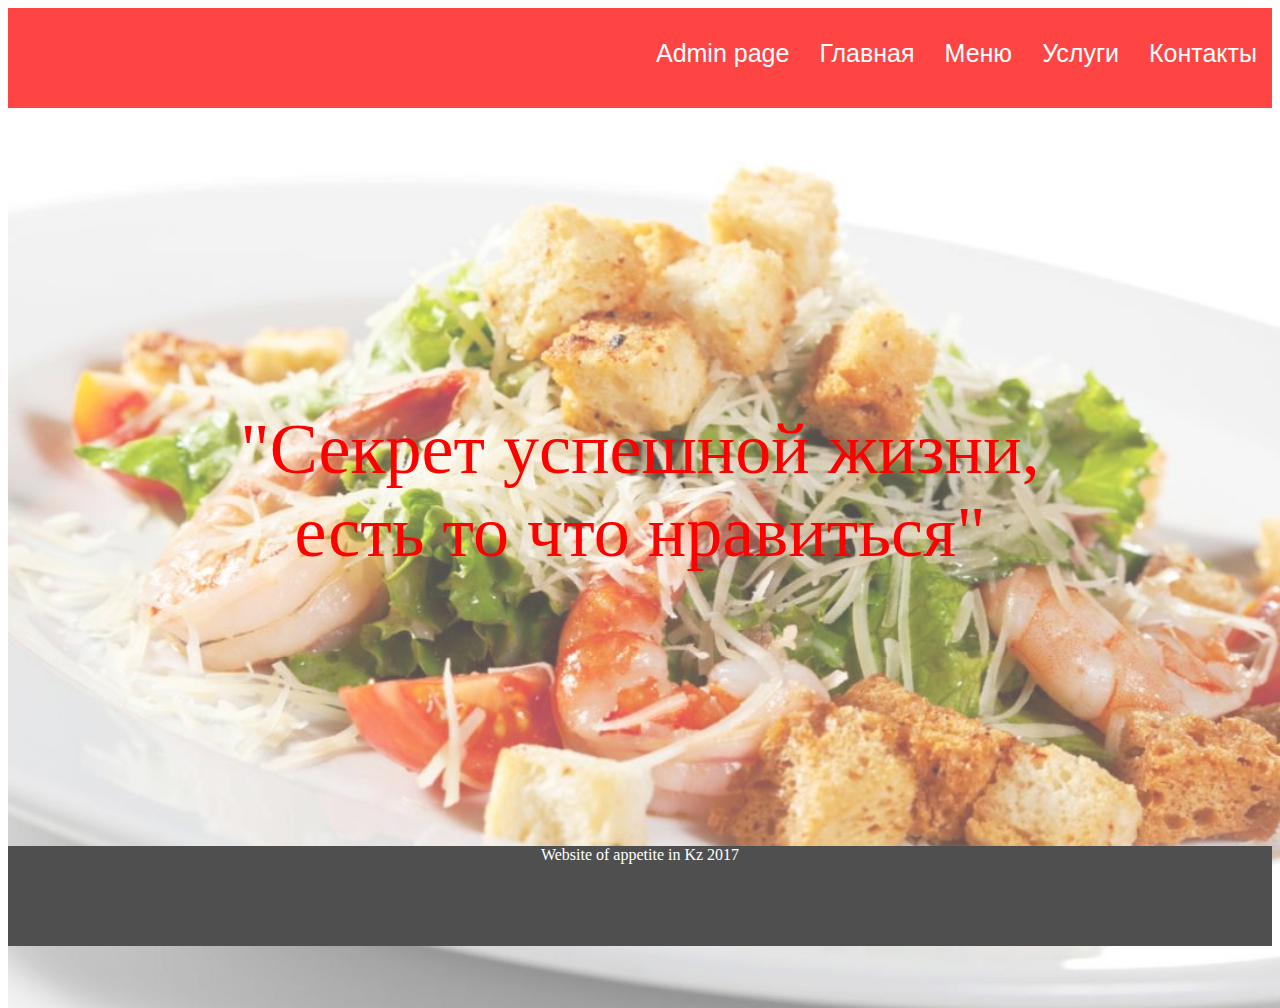
<file: Restoran123.kz/index.html>
<html>
<body>
 <meta charset="utf-8">
 <div class = "header">
 
 <link rel="stylesheet" type="text/css" href="style.css" />
<ul>
<li><a href="Contact.html">Контакты</a></li>
<li><a href="#">Услуги</a></li>
<li><a href="multitabshop.php">Меню</a></li>
<li><a href="index.html">Главная</a></li>
<li><a href="admin.html">Admin page</a></li>




</ul>
</div>

<img src = "prawn-caesar-salad.jpg" class ="salad">
<img src = "tort-napoleon-samij-vkusnij.jpg" class ="salad">
<img src = "fon-winter.jpg" class ="salad">
<script>




var myIndex = 0;
carousel();

function carousel() {
    var i;
    var x = document.getElementsByClassName("salad");
    for (i = 0; i < x.length; i++) {
       x[i].style.display = "none";  
    }
    myIndex++;
    if (myIndex > x.length) {myIndex = 1}    
    x[myIndex-1].style.display = "block";  
    setTimeout(carousel, 2000); // Change image every 2 seconds
}
</script>





<div class ="frase">
<h>"Секрет успешной жизни, есть то что нравиться"</h>

</div>


<div class ="footer">Website of appetite in Kz 2017</div>

</body>
</html>
</file>
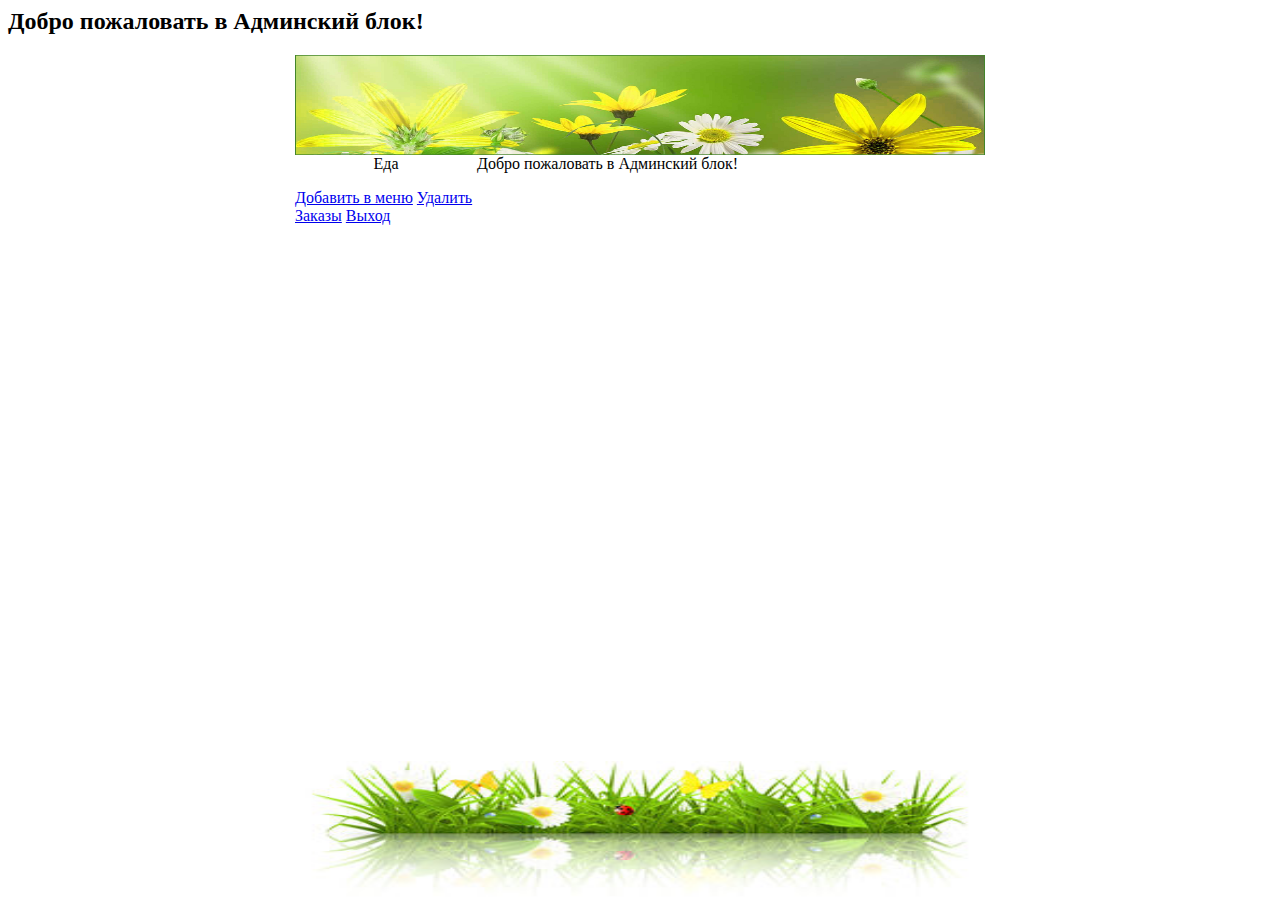
<file: Restoran123.kz/admin.html>
<html>
<head>

<meta charset="utf-8" />
<title>Главная страница блока администратора</title>
<link href="style.css" rel="stylesheet" type="text/css">
</head>
<body>
<table width="690" border="0" align="center" cellpadding="0" cellspacing="0" bgcolor="#FFFFFF" class="main_border">
<!--Подключаем шапку сайта-->
<tr>
<td><img src="Шапка.jpg" width="690" height="100"></td>
</tr>
  <tr>
    <td><table width="690" border="0" cellspacing="0" cellpadding="0">
      <tr>
<!--Подключаем левый блок сайта-->
  <td width="182px" valign="top" class="left">
        <p align="center" class="title">Еда</p>
<div id="coolmenu">

<a href="addfood.php">Добавить в меню</a>
<a href="#">Удалить</a>
<a href="admintable.php">Заказы</a>
<a href="index.php">Выход</a>
</div>	

<div class = "adcontent"></div>
 
        
        </td>     
        <td valign="top">
        <p style = "align:center"> Добро пожаловать в Админский блок!</p>
             
        </td>
      </tr>
    </table></td>
  </tr>
  <h2>Добро пожаловать в Админский блок!</h2>
<!--Подключаем нижний графический элемент-->  
<tr>
    <td><img src="green-grass-20552318.jpg" width="690" height="180"></td>
  </tr> 
</table>
</body>
</html>
</file>
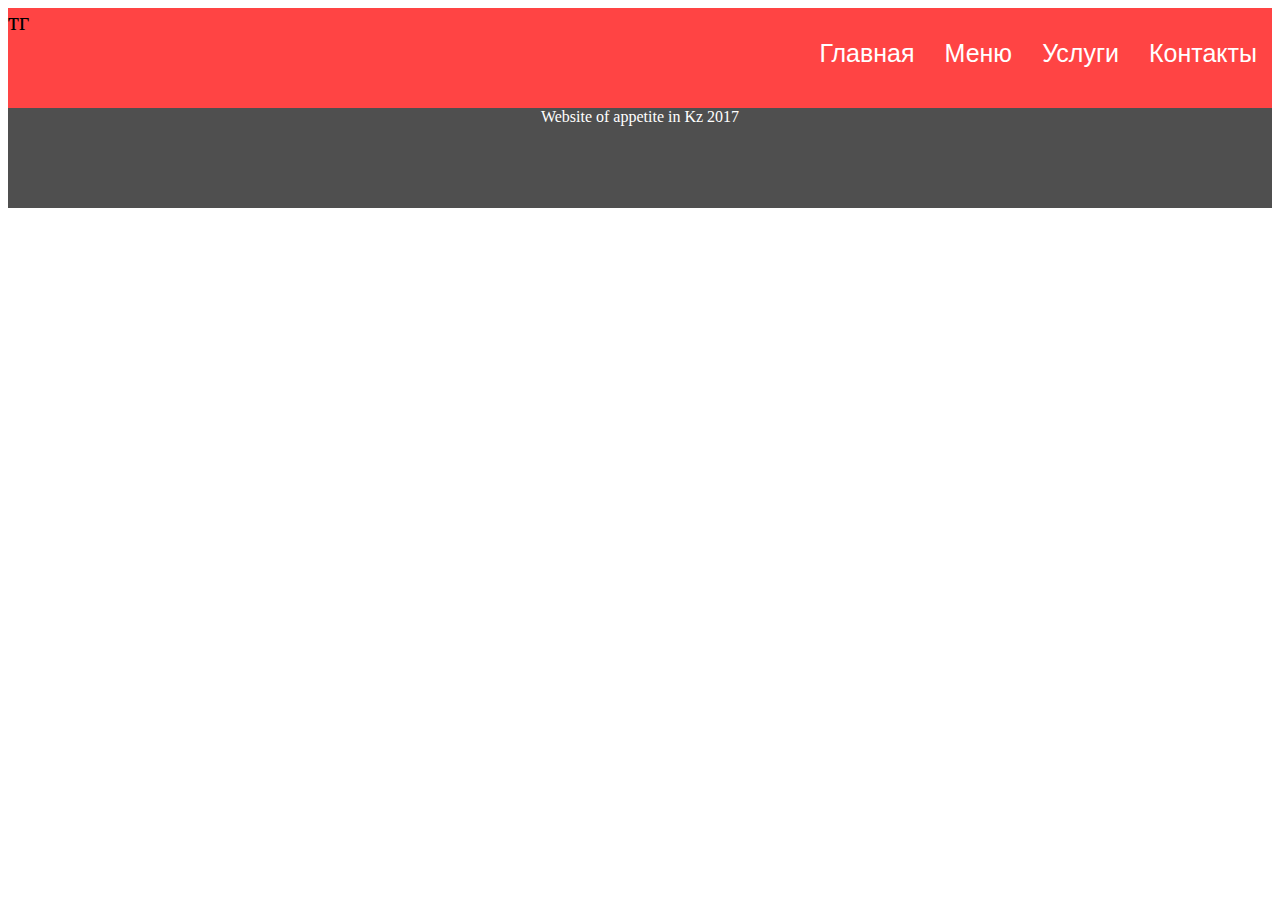
<file: Restoran123.kz/services.html>
<html>
<body>
 <meta charset="utf-8">
 <div class = "header">
 
 <link rel="stylesheet" type="text/css" href="style.css" />
<ul>
<li><a href="#">Контакты</a></li>
<li><a href="#">Услуги</a></li>
<li><a href="multitab.php">Меню</a></li>
<li><a href="index.html">Главная</a></li>

<span class ="cost" ::before "0" ></span><span class = "curency">тг</span></div>
</div>
</ul>
</div>











<div class ="footer">Website of appetite in Kz 2017</div>


</html>
</file>
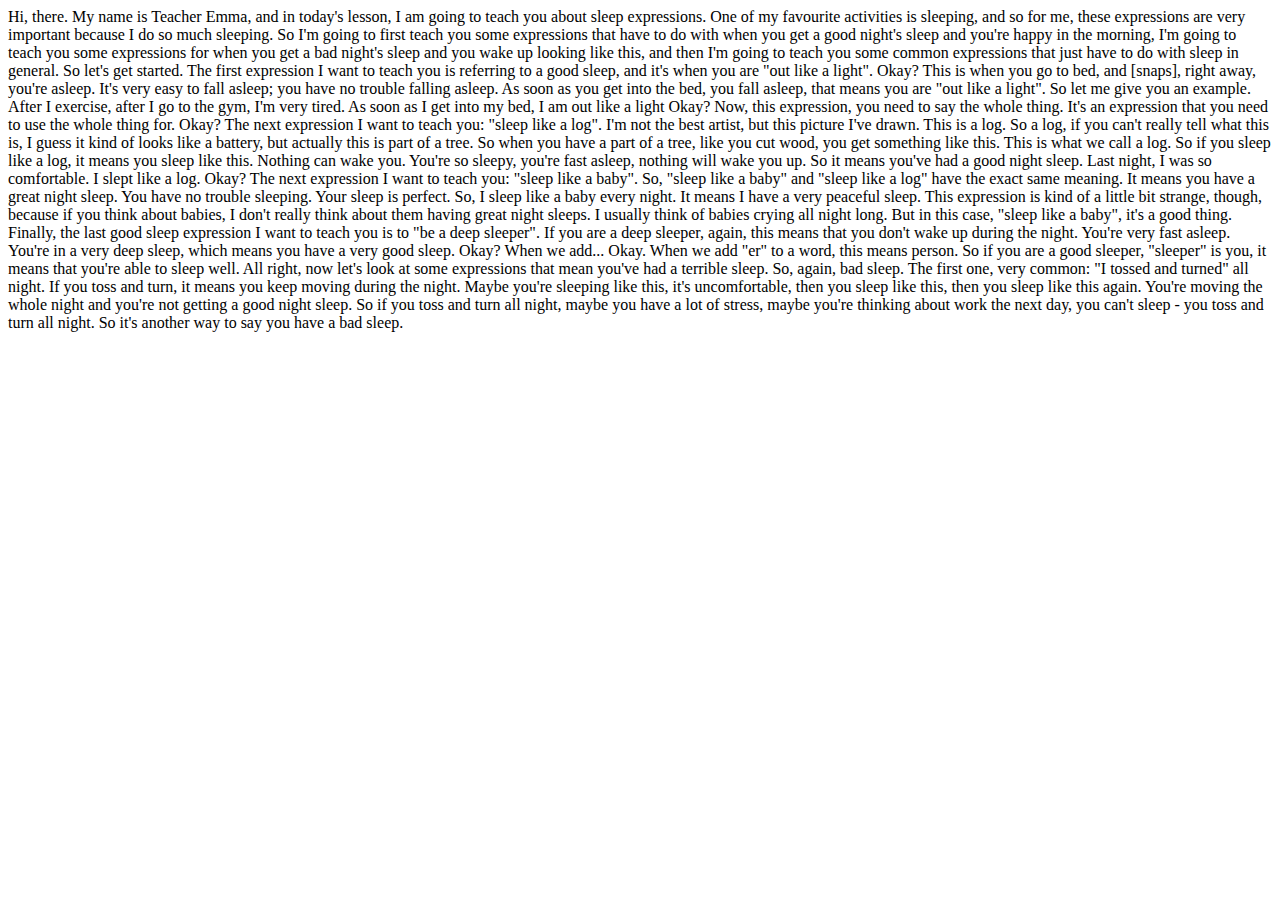
<file: speaker123.kz/aruzhan.html>
<html>
<div class="innertext">
<p style="font-family: "Open Sans",Arial,sans-serif;font-size: 16px;
    line-height: 30px;padding:25px; margin:15px;" >
Hi, there. My name is Teacher Emma, and in today's lesson, I am going to teach you about sleep expressions. One of my favourite activities is sleeping, and so for me, these expressions are very important because I do so much sleeping. So I'm going to first teach you some expressions that have to do with when you get a good night's sleep and you're happy in the morning, I'm going to teach you some expressions for when you get a bad night's sleep and you wake up looking like this, and then I'm going to teach you some common expressions that just have to do with sleep in general. So let's get started. The first expression I want to teach you is referring to a good sleep, and it's when you are "out like a light". Okay? This is when you go to bed, and [snaps], right away, you're asleep. It's very easy to fall asleep; you have no trouble falling asleep. As soon as you get into the bed, you fall asleep, that means you are "out like a light". So let me give you an example. After I exercise, after I go to the gym, I'm very tired. As soon as I get into my bed, I am out like a light Okay? Now, this expression, you need to say the whole thing. It's an expression that you need to use the whole thing for. Okay? The next expression I want to teach you: "sleep like a log". I'm not the best artist, but this picture I've drawn. This is a log. So a log, if you can't really tell what this is, I guess it kind of looks like a battery, but actually this is part of a tree. So when you have a part of a tree, like you cut wood, you get something like this. This is what we call a log. So if you sleep like a log, it means you sleep like this. Nothing can wake you. You're so sleepy, you're fast asleep, nothing will wake you up. So it means you've had a good night sleep. Last night, I was so comfortable. I slept like a log. Okay? The next expression I want to teach you: "sleep like a baby". So, "sleep like a baby" and "sleep like a log" have the exact same meaning. It means you have a great night sleep. You have no trouble sleeping. Your sleep is perfect. So, I sleep like a baby every night. It means I have a very peaceful sleep. This expression is kind of a little bit strange, though, because if you think about babies, I don't really think about them having great night sleeps. I usually think of babies crying all night long. But in this case, "sleep like a baby", it's a good thing. Finally, the last good sleep expression I want to teach you is to "be a deep sleeper". If you are a deep sleeper, again, this means that you don't wake up during the night. You're very fast asleep. You're in a very deep sleep, which means you have a very good sleep. Okay? When we add... Okay. When we add "er" to a word, this means person. So if you are a good sleeper, "sleeper" is you, it means that you're able to sleep well. All right, now let's look at some expressions that mean you've had a terrible sleep. So, again, bad sleep. The first one, very common: "I tossed and turned" all night. If you toss and turn, it means you keep moving during the night. Maybe you're sleeping like this, it's uncomfortable, then you sleep like this, then you sleep like this again. You're moving the whole night and you're not getting a good night sleep. So if you toss and turn all night, maybe you have a lot of stress, maybe you're thinking about work the next day, you can't sleep - you toss and turn all night. So it's another way to say you have a bad sleep.

</p>
</div>
<html>
</file>
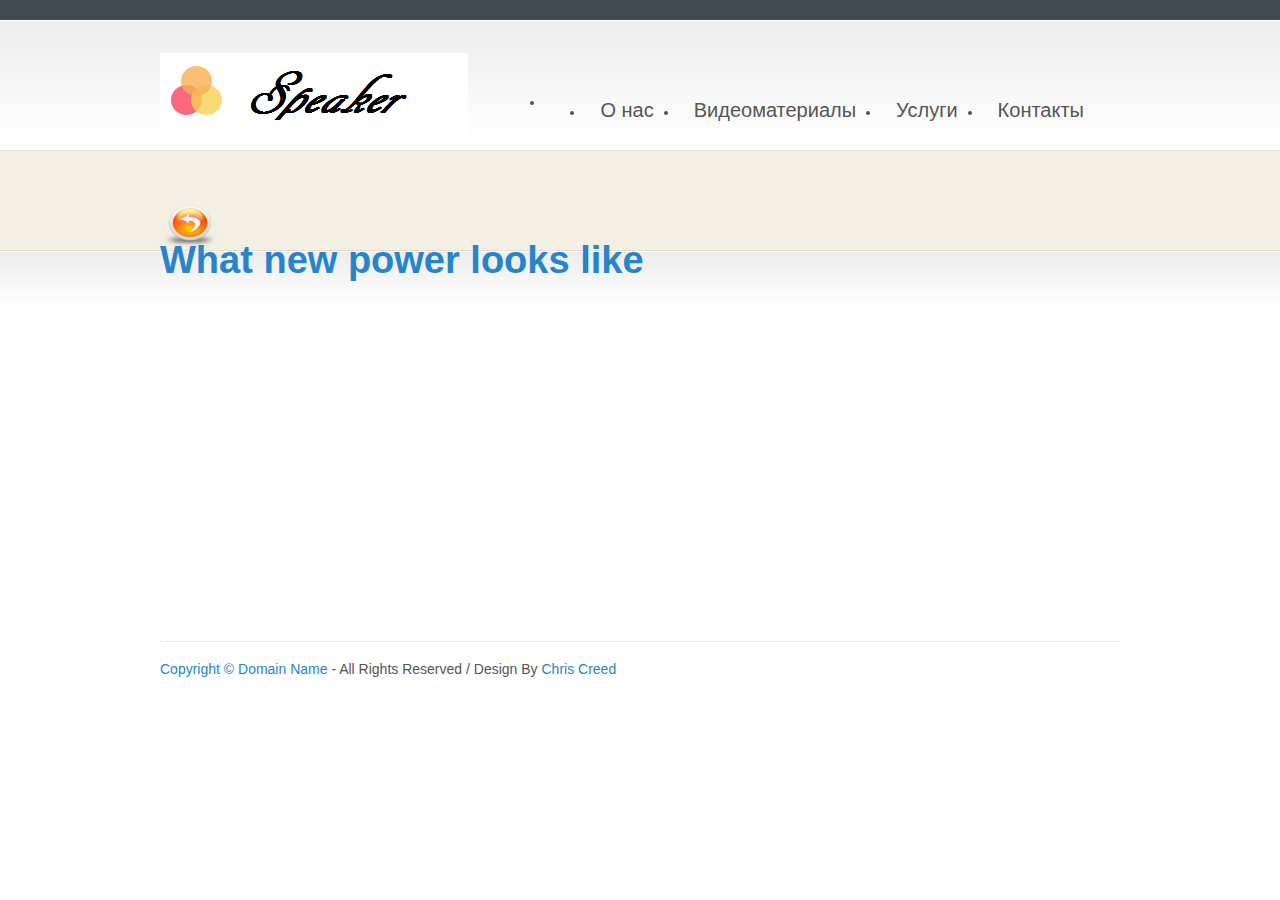
<file: speaker123.kz/science.html>
<html>
<html lang="en">
<head>
<title>Akono | Portfolio</title>
<meta charset="utf-8">
<link type="text/css" rel="stylesheet" href="styles/stylew.css" />
<!--[if IE 6]>
<script src="js/ie6-transparency.js"></script>
<script>DD_belatedPNG.fix('#header img, #featured-section h2, #circles img, #frontpage-sidebar .read-more, .blue-bullets li, #sidebar .sidebar-button, #project-content .read-more, .more-link, #contact-form .submit, .jcarousel-skin-tango .jcarousel-next-horizontal, .jcarousel-skin-tango .jcarousel-prev-horizontal, #commentform .submit');</script>
<style>body { behavior: url("styles/ie6-hover-fix.htc"); }</style>
<link rel="stylesheet" href="styles/ie6.css" />
<![endif]-->
<!--[if IE 7]><link rel="stylesheet" href="styles/ie7.css" /><![endif]-->
<!--[if IE 8]><link rel="stylesheet" href="styles/ie8.css" /><![endif]-->
</head>
<body class="page">
<div id="wrap">
  <div id="header"> <a href="index.html" title="speakerlogo"><img src="images/logo.png" />
    <div id="nav">
      <ul class="menu">
        <li class="current_page_item"><a href="index.html"></a></li>
        <li><a href="articles.html">О нас</a></li>
        
         <li><a href="portfolio.html">Видеоматериалы</a></li>
        <li><a href="page.html">Услуги</a>
          <ul class="sub-menu">
            <li><a href="#">Онлайн-тестирование</a></li>
            <li><a href="#">Заявка на обучение</a></li>
         
          </ul>
        </li>
        <li><a href="contact.html">Контакты</a></li>
        
      </ul>
    </div>
    <!--end nav-->
  </div>
  <div class="page-headline">
    <a href="portfolio.html"><img width="60" height="50" src="images/back1.png" alt=""/>
    </div>
    <div>
    <h1> What new power looks like</h1>
 <div>
  <div class="videoWrapper">  
   <!-- Copy & Pasted from YouTube -->
   <iframe width="560" height="349" src="https://www.youtube.com/watch?v=zTNjOl6kjm0" frameborder="0" allowfullscreen=""></iframe>
</div>
  <div id="footer">
    <p class="copyright">Copyright &copy; <a href="#">Domain Name</a> - All Rights Reserved / Design By <a target="_blank" href="http://www.chris-creed.com/">Chris Creed</a></p>
  </div>
  <!--end footer-->
</div>
<!--end wrap-->
</body>
<div class="cache-images"><img src="images/red-button-bg.png" width="0" height="0" alt="" /><img src="images/black-button-bg.png" width="0" height="0" alt="" /></div>
<!--end cache-images-->
</html>﻿
</file>
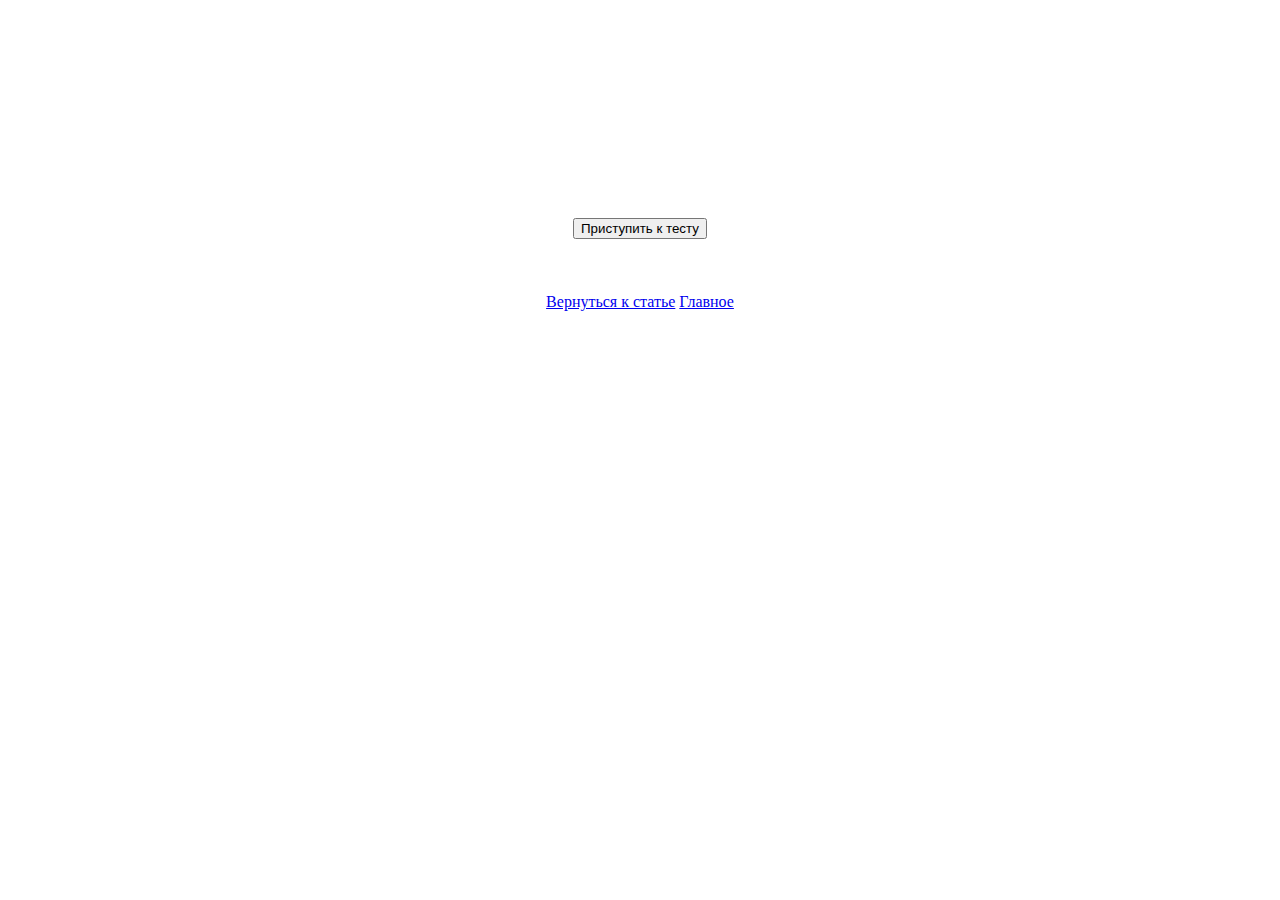
<file: speaker123.kz/test.html>
﻿<meta http-equiv='Content-Type' content='text/html; charset=utf8'>
<link rel="stylesheet" href="http://sergey-oganesyan.ru/wp-content/uploads/2014/01/stylepromer.css" type="text/css" />
<title>Тест на javascript | Блог sergey-oganesyan.ru</title>
</head>
<body>

<style type="text/css">

	.wrapper{
		width: 600px;
		height: 130px;
		margin: 0 auto;
		display: none;
		border-radius: 10px;
		-webkit-border-radius: 10px;
		-moz-border-radius: 10px;
	}

</style>

<script type="text/javascript">

	var countQuest = 0;
	var plus = 0;
	var test_start = 0;
	
	function check(num){
	
		if(num == 4){ 
			
			document.getElementById('area').style.display='block'; //
			document.getElementById('start').style.display='none';
			document.getElementById('end').style.display='inline';

			if(test_start == 0){
			
					//Массив вопросов
				var questions = ["Hello","Дом","Дерево","Homeland"];

					//Массивы вариантов ответов
				var number1 = ["Как дела","House","House"];	
				var number2 = ["Привет","Cat","Door"];	
				var number3 = ["Пока","Dog","Wall"];	
				var number4 = ["Дом","Tree","Tree"];

				document.getElementById('question').innerHTML=questions[countQuest];
				
				document.getElementById('option1').innerHTML=number1[countQuest];
				document.getElementById('option2').innerHTML=number2[countQuest];
				document.getElementById('option3').innerHTML=number3[countQuest];
				document.getElementById('option4').innerHTML=number4[countQuest];
				
					//Массив правильных ответов
				var answer = [1,0,3,1,0,3,0];
				
				test_start = 1;	
			}
		}
		else{
					//Массив вопросов
			var questions = ["Hello","Дом","Дерево","Homeland","Mother","She likes living in Spain, …?","Keep in a cold place","I go to school...","I haven't got .... money.",".... milk in the fridge."];
			
				//Массивы вариантов ответов
			var number1 = ["Как дела","House","House","Природа","Мама","is she?","on clothes", "on bicycle"," some","There isn't no"];	
			var number2 = ["Привет","Cat","Door","Родина","Папа","isn´t she?","on food", "by bicycle", "no","There are no"];	
			var number3 = ["Пока","Dog","Wall","Остров","Дядя","do she?","on a book", "in bicycle"," any"," There is any"];	
			var number4 = ["Дом","Tree","Tree","Планета","Дочь","doesn’t she?","on furniture","with bicycle","a little"," There isn't any"];	
			
				//Массив правильных ответов
			var answer = [1,0,3,1,0,3,0,1,2,3];
			
			if(num == answer[countQuest]) plus++;
			
			if(questions.length - 1> countQuest){

				countQuest++;
				
				document.getElementById('question').innerHTML=questions[countQuest];
			
				document.getElementById('option1').innerHTML=number1[countQuest];
				document.getElementById('option2').innerHTML=number2[countQuest];
				document.getElementById('option3').innerHTML=number3[countQuest];
				document.getElementById('option4').innerHTML=number4[countQuest];

			}
			else{ 
			
				document.getElementById('area').style.display='none';
			
				if( plus  > 2 ) alert(' У Вас ' + plus + ' правильных ответа! Ваш уровень "Beginner" ');
                 if( plus  > 4) alert(' У Вас ' + plus + ' правильных ответа! Ваш уровень "Elementary"');
                 if( plus  > 5 ) alert(' У Вас ' + plus + ' правильных ответа! Ваш уровень "Pre-Intermediate"');
				 if( plus  > 7 ) alert(' У Вас ' + plus + ' правильных ответа! Ваш уровень "Intermediate"');
				 if( plus  > 8 ) alert(' У Вас ' + plus + ' правильных ответа! Ваш уровень "Upper-Intermediate"');
                 if( plus  > 9 ) alert(' У Вас ' + plus + ' правильных ответа! Ваш уровень "Advanced"');
			
			}
			
		}
	}
	
</script>

	<div style="margin-top: 200px;">

		<div id="area" class="wrapper">

			<center>			
			
				<p style="font-size: 38px;font-weight: bold;padding-top: 2px;color: #fff;" id="question"></p>
				
				<button onClick="check(0)" class="myButton" id="option1"></button>
				
				<button onClick="check(1)" class="myButton" id="option2"></button>
				
				<button onClick="check(2)" class="myButton" id="option3"></button>
				
				<button onClick="check(3)" class="myButton" id="option4"></button>
			
			</center>

		</div>
	
	</div>	
	
	<br><center>
		<button id="start" class="myButton" onClick="check(4)">Приступить к тесту</button>
		<script type="text/javascript"> var curent_url = document.URL; document.write("<a id='end' style='display: none;' class='myButton' href='" + curent_url + "'>Начать сначала</a>"); </script>	
	</center>
	
	<br><br><center><br>
		<a href="about.php" class="myButton"> Вернуться к статье</a> 
		<a href="index.php" class="myButton">Главное</a>
	</center>

</body>
</html>
</file>
<file: Restoran123.kz/style.css>
.header ul {
  list-style: none; /*убираем маркеры списка*/
  margin: 0; /*убираем отступы*/
  padding-left: 0; /*убираем отступы*/
  margin-top:5px; /*делаем отступ сверху*/
  background:#FF4444; /*добавляем фон всему меню (заменив этот параметр, вы поменяете цвет всего меню)*/
  height: 100px; 
  font-size:25px;/*задаем высоту*/
  align:center;
}
.header a {
  text-decoration: none; /*убираем подчеркивание текста ссылок*/
  background:#FF4444; /*добавляем фон к пункту меню (заменив этот параметр, вы поменяете цвет всех пунктов меню)*/
  color:#fff; /*меняем цвет ссылок*/
  padding:20px 15px; /*добавляем отступ*/
  font-family: arial; /*меняем шрифт*/
  line-height:50px; /*ровняем меню по вертикали*/
  display: block; 
  
 
}
.header a:hover {
  background:#D43737;/*добавляем эффект при наведении*/
}
.header li {
  float:right; /*Размещаем список горизонтально для реализации меню*/
}

.frase{
font-style: bold;
      font-family:"Kaushan Script", cursive;
     padding: 0 20px;
    position: relative;
    z-index: 30;
    text-align: center;
    color:#FF0000;
    font-size: 72px;
    max-width: 800px;
    margin: 300px auto 72px;
	display:block;
	padding-bottom:200px;
	}

.salad{position:absolute;
width:100%;
opacity:.7;
background:#000;
height:900px;
   

}
.logo{align:left;
width:200px;
height:100px;
}


 .footer{
 paddding:50px;
 
 position:relative;
    color: white;
    background-color:#4F4F4F;
    bottom:0;
    text-align: center;
	display: block;
	height:100px;}
	
	.formenu{width:100%;
	height:350px;
	position:absolute;
	    background-position: 50% 50%;
		opacity:0.7}
		
		
		.content{position:relative;
		font-size:85px;
		font-family:Arial, Helvetica, sans-serif;
		font-weight:bold;
		text-align:center;
		font-style: bold;
      font-family:"Kaushan Script", cursive;
     padding: 0 20px;
    position: relative;
  
  
    color:#FF0000;
    
    max-width: 800px;
    margin: 300px auto 72px;
	display:block;
	padding:100px;		}
	
	
	.listmenu{
	float:right;
	margin: 0 auto;
    padding: 0;
    list-style-type: none;
     max-width: 1500px; 
    font-size: 24px;
    display: inline-block;
	}
	
	
	.listmenu li{width: 120px; 
    height: 52px;
    line-height: 52px;
    color: #603325;
    cursor: pointer;
    display: inline-block;
    text-decoration: none;
    padding: 0 10px;
	}
	
	.meals img {
	border:2px solid red; 
width:250px; 
height:250px; 
 

 
border-radius: 7px; 
}
.menucontent{
align:left;
    float:center;
}
.busket1{
    background-size: 25px 25px;
    height: 50px;
    cursor: pointer;
    position: absolute;
    left: 20%;
    margin-right: -420px;
    top: 30px;
}

.cost-outer{color:#FFFF00;
    background: #fff;
    height: 20px;
    line-height: 37px;
    margin-left: 45px;
    padding: 10px 10px;
	top:30px;
	position: absolute;
	left: 20%;
	background-size: 20px 20px;
}
.cover {
    background:#CCC; 
    width:380px; 
    margin:auto; 
    padding-left:20px;
}
 
h2.contact { 
    padding-left: 5px; 
    font-size: 40px; 
    color: #ff5400; 
    height: 105px; 
    background: url(images/contact.png) no-repeat -10px -10px;  
    font-family: sans-serif;
}
 
p.contact { 
    font-size: 24px; 
    margin-bottom: 5px; 
    line-height: 36px; 
    font-family: sans-serif, Arial; 
    color: #4b4b4b; 
    text-shadow: 1px 1px 1px rgba(0, 0, 0, 0.2); 
}
 
#contact {
    margin-bottom: 0px; 
}
 
input[type="text"] {
    width: 300px; 
}
 
textarea { 
    width: 350px; 
    height: 300px; 
}
 
label { 
    color: #ff5400; 
}
 
input, textarea { 
    background-color: rgba(255, 255, 255, 0.4); 
    border: 5px solid rgba(122, 192, 0, 0.15); 
    padding: 10px; 
    font-family: Keffeesatz, Arial; 
    color: #4b4b4b; 
    font-size: 24px; 
    -webkit-border-radius: 5px;
    margin-bottom: 10px;
   
}
 
input:focus, textarea:focus { 
    border: 5px solid #ff5400; 
    background-color: rgba(255, 255, 255, 1);
}
 
input[type="submit"] {
    border: none;
    cursor: pointer;
    color: #fff;
    font-size: 24px;
    background-color: #7ac000;
    padding: 5px 36px 8px 36px;
 
}
 
input[type="submit"]:hover {
    color: #fff; 
    border-bottom: 1px solid rgba(0, 0, 0, 0.4); 
    background-color: #ff5400;
   
}
 
input[type="submit"]:active { 
    top: 1px; 
}

.gtco-contact-info{


position: absolute;
right: 50px;
width: 300px;
font-size:24px;
font-family:Georgia, "Times New Roman", Times, serif;
top: 100px;
bottom: 50px;
color:#FF0000;}

.left-side img{
position: absolute;
left: 10px;
width: 420px;
height:400px;
top: 140px;

}

.adcontent{width:100%;
height:500px;}
</file>
<file: speaker123.kz/styles/stylew.css>
﻿#wrap{
	width:960px;
	margin:0 auto;
}

.page-headline {
    font-size: 36px;
    margin: -5px 0 0 0;
}





body{
	font-family:arial, sans-serif;
	background-color:#fff;
	color:#555;
	line-height:24px;
	font-size:14px;
}
h1{
	font-size:38px;
	margin:0 0 0px 0;
}
h2{
	font-size:28px;
	margin:40px 0 30px 0;
}
h3{
	font-size:24px;
	margin:15px 0 20px 0;
}
h4{
	font-size:18px;
	margin:30px 0 15px 0;
}
h5{
	font-size:18px;
	margin:30px 0 5px 0;
}
p{
	margin:0 0 15px 0;
}
a{
	text-decoration:none;
	color:#2684cd;
}
a:hover{
	color:#555;
	cursor:pointer;
}
.home{
	background:url(../images/home-bg.png) repeat-x;
}
.page{
	background:url(../images/page-bg.png) repeat-x;
}
.hide{
	display:none;
}
.title{
	margin-top:0;
}
.post-line{
	clear:both;
	border-bottom:1px #ddd dotted;
	margin:40px 0 45px 0;
}
.cache-images{
	display:none
}
/* ------------ */
/* -- Header -- */
/* ------------ */
#header{
	height:150px;
	padding:45px 0 0 0;
	width:950px;
}
#header img, #header h1{
	float:left;
}
#header h1{
	font-size:50px;
	margin:32px 0 0 5px;
}
/* --------- */
/* -- Nav -- */
/* --------- */
#nav{
	float:right;
	
}
.menu{
	padding:7px 6px 0 0;
}
.menu li{
	margin:0 5px;
	padding:0 0 8px;
	float:left;
	position:relative;
}
.menu a{
	display:block;
	padding: 8px 15px;
	margin:0;
	color:#555;
	text-decoration:none;
	font-size:20px;
}
.menu .current a, .menu li:hover > a{
	color:#2684cd;
}
.menu ul li:hover a, .menu li:hover li a{
	color:#555;
}
.menu ul a:hover{
	background:#2684cd !important;
	color:#fff !important;
}
.menu ul{
	background:#eee;
	display:none;
	margin:0;
	padding:0;
	width:250px;
	position:absolute;
	top:35px;
	left:20px;
	border:solid 1px #ddd;
}
.menu li:hover > ul{
	display:block;
}
.menu ul li{
	float:none;
	margin:0;
	padding:0;
}
.menu ul a{
	font-size:16px;
}
.menu ul ul{
	left:250px;
	top:-3px;
}
.menu li.current_page_item a{
	color:#2684cd;
}
.menu .sub-menu li.current_page_item a{
	color:#2684cd;
}



.portfolio-item {
    float: left;

	padding: 42px 25px 0px 0px;}
	
	







.right-text{
border-radius: 0 0px 0 0;
    border: 0px;
    border-color: #1E90FF;
    position: absolute;
    right: 130px;
    width: 500px;
    background-color: #f2f0ea;
    top:280px;
    bottom: 50px;
	font-size: 16px;
    line-height: 30px;}





















#footer{
	float:left;
	border-top:1px #ddd dotted;
	margin:20px 0 0 0;
	padding:15px 0 50px 0;
	width:100%;
}
</file>
<file: speaker123.kz/styles/ie6.css>
.menu{
	position:relative;
	z-index:5;
}
.menu ul{
	background:#eee;
	display:none;
	margin:0;
	padding:0;
	width:250px;
	position:absolute;
	top:35px;
	left:20px;
	border:solid 1px #ddd;
}
.menu li:hover ul{
	display:block;
}
.jcarousel-skin-tango .jcarousel-container-horizontal{
	height:180px !important;
	padding-left:15px !important;
	padding-right:30px !important;
	width:800px;
}
.jcarousel-skin-tango .jcarousel-clip-horizontal{
	height:225px !important;
}
#image-slider #mycarousel{
	margin-left:-50px;
}
.jcarousel-skin-tango .jcarousel-prev-horizontal{
	margin-left:-45px !important;
}
.jcarousel-skin-tango .jcarousel-next-horizontal{
	margin-right:-15px !important;
}
#footer{
	margin-right:-3px;
}
#content{
	padding-right:150px;
}
.menu ul li{
	float:none;
	margin:-4px 0 -20px 0;
	padding:0;
}
#porfolio-content{
	width:965px;
}
</file>
<file: speaker123.kz/styles/ie7.css>
.menu ul li{
	float:none;
	margin:-4px 0 0 0;
	padding:0;
}
</file>
<file: speaker123.kz/styles/ie8.css>
#contact-form input{
	padding:15px;
	height:auto;
}
 #contact-form select{padding:15px;
 background-color:#999999;}
</file>
